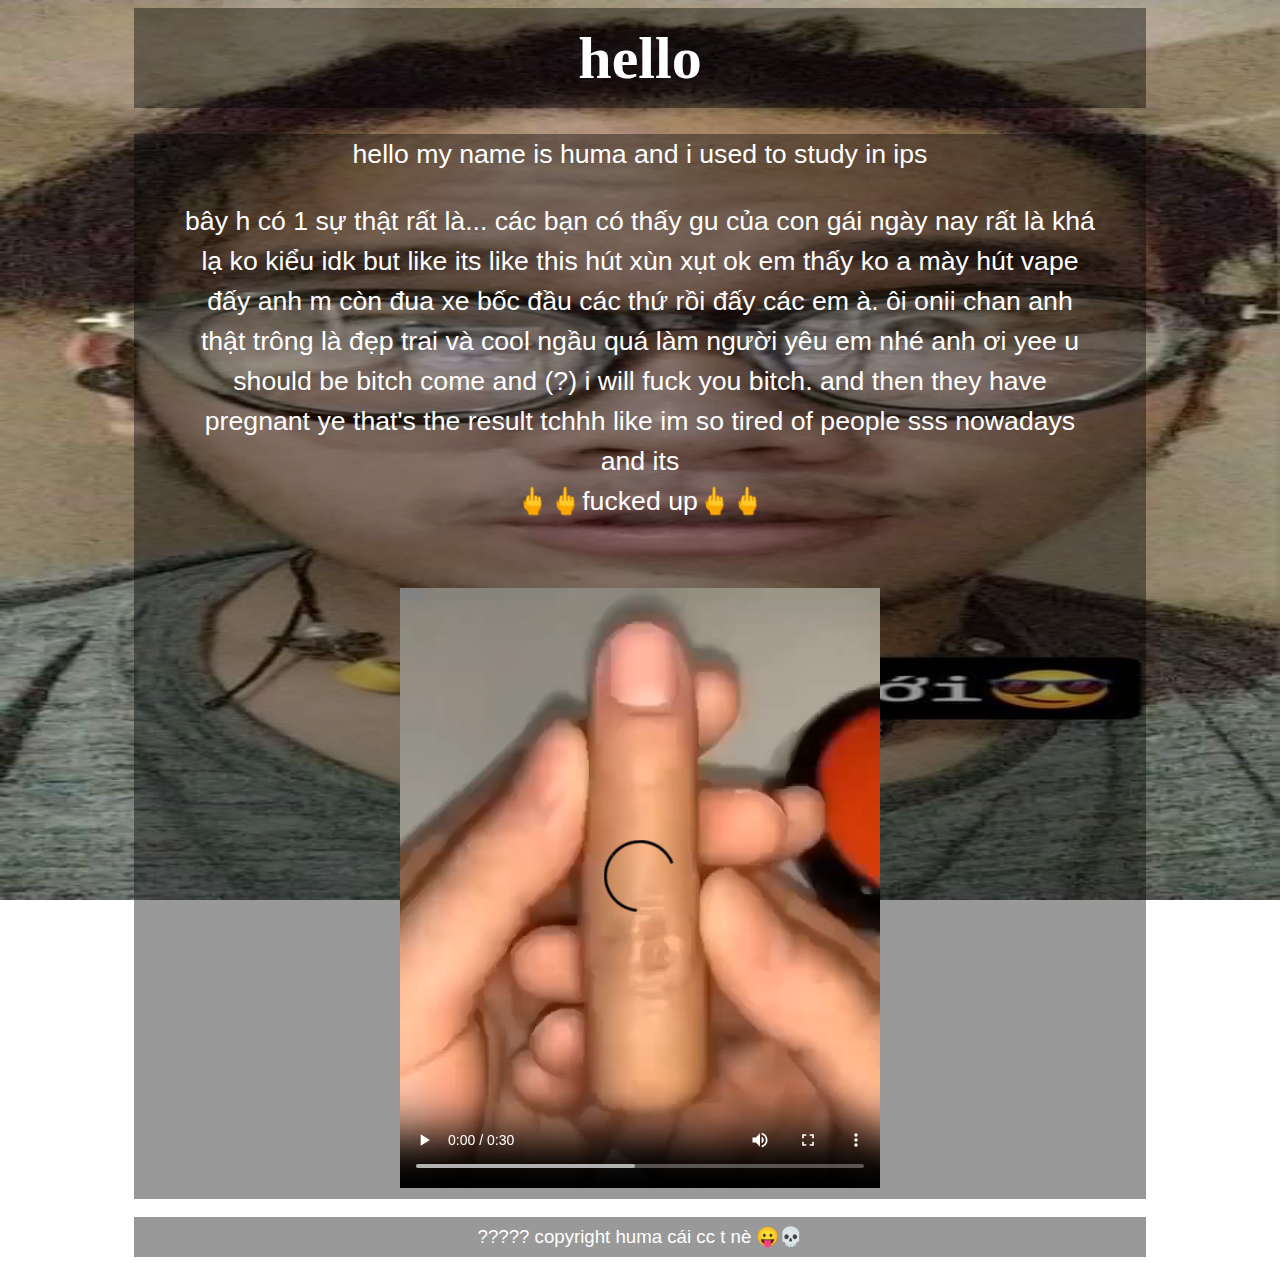
<file: index.html>
<!DOCTYPE html>
<html>
    <head>
        <meta charset="UTF-8" name="viewport" content="width=device-width, initial-scale=1.0">
        <title>huma</title>
        <link rel="stylesheet" href="styles.css">
    </head>

    <body>
        <header onclick="window.location.href='actual-huma-page'">
            <h2>hello</h2>
        </header>
        <div class="bodyShit">
            <div class="txtContainer">
            <p>hello my name is huma and i used to study in ips</p>
            <p>bây h có 1 sự thật rất là... các bạn có thấy gu của con gái ngày nay rất là khá lạ ko kiểu idk but like its like this hút xùn xụt ok em  thấy ko a mày hút vape đấy anh m còn đua xe bốc đầu các thứ rồi đấy các em à. ôi onii chan anh thật trông là đẹp trai và cool ngầu quá làm người yêu em nhé anh ơi yee u should be bitch come and (?) i will fuck you bitch. and then they have pregnant ye that's the result tchhh like im so tired of people sss nowadays and its<br>🖕🖕fucked up🖕🖕</p>
            </div>
            <br style="line-height: 100pt;">
            <video style="max-width: 100%;" width="480" controls autoplay loop>
                <source src="media/finger.mp4" type="video/mp4">
                <source src="media/finger.ogg" type="video/ogg">
              Your browser does not support the video tag.
              </video>
        </div>
        <br>
            <footer onclick="window.location.href=' '">????? copyright huma cái cc t nè 😛💀</footer>
    </body>
</html>
</file>
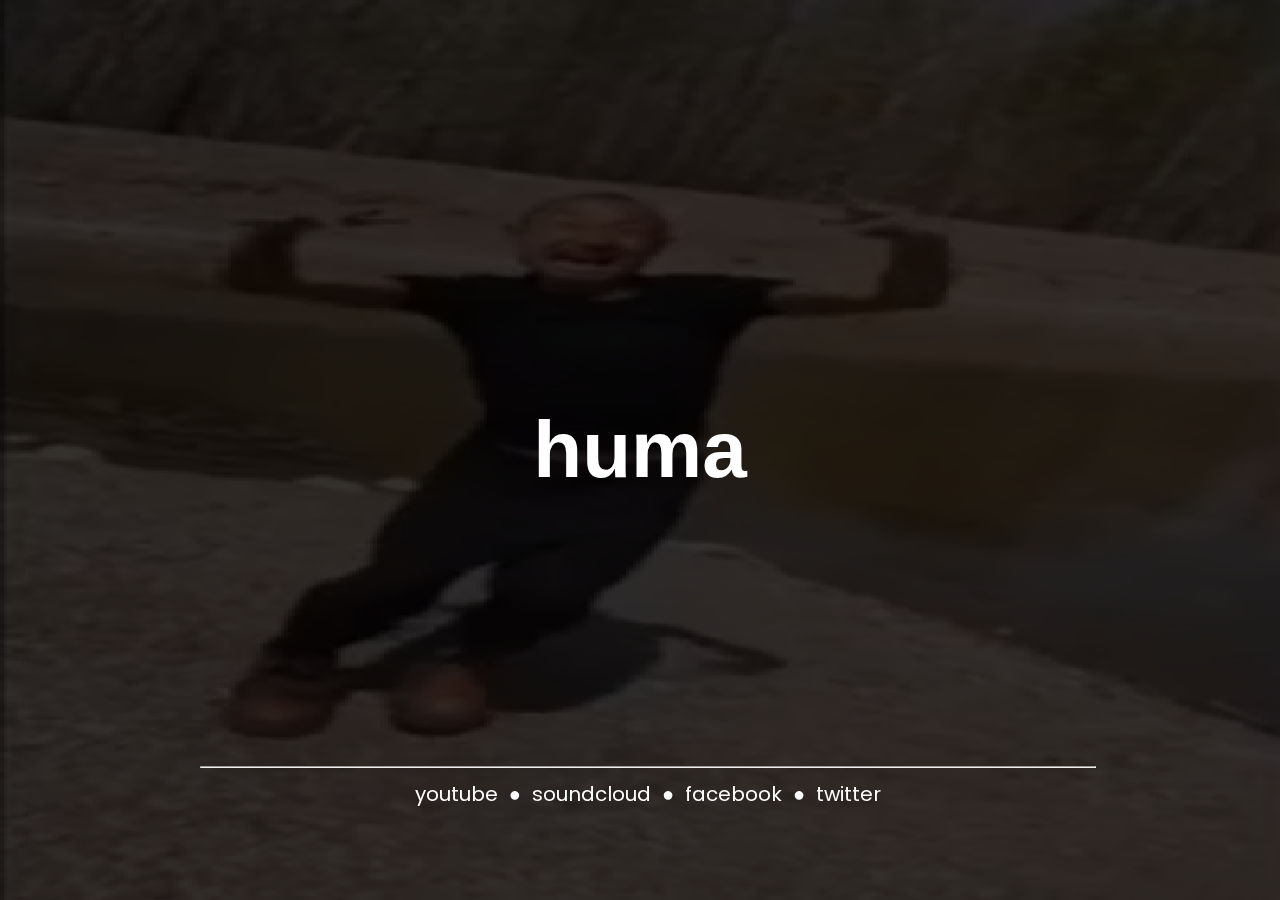
<file: actual-huma-page/index.html>
<!DOCTYPE html>

<html>

    <head>
        <meta charset="UTF-8" name="viewport" content="width=device-width, initial-scale=1.0">
        <link rel="stylesheet" href="https://fonts.googleapis.com/css?family=Poppins">
        <meta property="og:image" content="https://i.ibb.co/x15yVqZ/246972306-589638105688034-6081539889734920129-n.jpg">
        <meta property="og:title" content="Huma Web" />
        <meta property="og:description" content="My website, huma website! web" />
        <title>huma web</title>
        <style>
            html {
                font-family: Arial, Helvetica, sans-serif;
                color: white;
                background-color: black;
            }
            body {
                text-align: center;
            }
            .funnyImg {
                background-image: url(dookki.jpg);
                opacity: 0.2;
                top: 0;
                left: 0;
                bottom: 0;
                right: 0;
                position: absolute;
            }
            .myFuckingName {
                width: fit-content;
                margin: auto;
                transition: transform .1s;
            }
            .myFuckingName:hover {
                transform: scale(1.1);
            }
            .fixed {
                position: fixed;
                width: 100%;
                left: 50%;
                top: 50%;
                transform: translate(-50%, -50%);
            }
            .sticky {
                position: fixed;
                bottom: 10%;
                width: 100%;
            }
            .bottomthing {
                margin: auto;
                width: 70%;
                font-family: "Poppins";
                font-size: 15pt;
            }
            .button {
                background-color: transparent;
                text-align: center;
                text-decoration: none;
                display: inline-block;
                margin: auto;
                color: white;
                border: transparent;
                font-family: "Poppins";
                font-size: 15pt;
            }
            .button:hover {
                color: black;
                background-color: white;
                font-weight: bold;
            }
            #china {
                position: fixed;
                right: 0;
                bottom: 0;
                width: 100%;
                height: 100%;
                object-fit: fill;
                opacity: 0.2;
            }
            #clm{
                margin: auto; 
                max-width: 50%;
            }
            @media only screen and (max-width: 650px) {
                #clm{
                    margin: auto; 
                    max-width: 80%;
                }
            }
        </style>
    </head>
    <body>
        <video autoplay muted loop id="china">
            <source src="nhay.mp4" type="video/mp4">
          </video>
        <div class="sticky">
            <div class="bottomthing">
                <hr>
                <button onclick="redirect('yt')" class="button" type="button">youtube</button> &#9679 
                <button onclick="redirect('sc')" class="button" type="button">soundcloud</button> &#9679 
                <button onclick="redirect('fb')" class="button" type="button">facebook</button> &#9679 
                <button onclick="redirect('tw')" class="button" type="button">twitter</button>
            </div>
        </div>
        
        <div class="fixed">
            <div class="myFuckingName">
                <h1 id="lol" onclick="chet()" style="font-size: 500%;">huma</h1>
                <img id="clm" src="chan.jpg" onclick="chet()" alt="">
            </div>
        </div>
        
        <script>
            document.getElementById('china').play();
            function redirect(id) {
                switch (id) {
                    case "yt":
                        window.location.href = 'https://www.youtube.com/channel/UC1t9HGyEjyl3FZSqf6zseFA';
                        break;

                    case "sc": 
                        window.location.href = 'https://soundcloud.com/huma139/';
                        break;

                    case "fb": 
                        window.location.href = 'https://www.facebook.com/npthnhan139/';
                        break;

                    case "tw": 
                        window.location.href = 'https://twitter.com/huma139';
                        break;
                    
                    default:
                        break;
                }
            }

            var sss = document.getElementById('lol');
            var wtf = document.getElementById('clm');

            wtf.style.display = 'none';

            function chet() {
                if (sss.innerHTML == 'huma') {
                    if (Math.random () < 0.1) {
                        wtf.style.display = 'block';
                        sss.style.display = 'none';                        
                    } else if (Math.random () < 0.2) {
                        sss.innerHTML = 'chuyen gi dang xay ra z';
                    } else if (Math.random () < 0.3) {
                        sss.innerHTML = 'ship dorito to wh';
                    } else if (Math.random () < 0.2) {
                        sss.innerHTML = 'website ncc';
                    } else {
                        sss.innerHTML = 'cai loz gi day ha tr :)?';
                    }
                } else if (wtf.style.display == 'block' && sss.style.display == 'none') {
                    wtf.style.display = 'none';
                    sss.style.display = 'block';
                    sss.innerHTML = 'huma';
                }
                else {
                    sss.innerHTML = 'huma';
                }
            }


        </script>

    </body>

</html>
</file>
<file: styles.css>
html{
    background: no-repeat fixed center;
    background-size: 100% 100%;
    background-image: url("media/dookki.jpg");}
header{
    overflow: hidden;
    background-color: rgba(0, 0, 0, 0.4);
    width: 80%;
    margin: auto;
    color: white;
    text-align: center;
    font-size: 30pt;
    line-height: 0pt;
}

.bodyShit{
    margin: auto;
    width: 80%;
    background-color: rgba(0, 0, 0, 0.4) ;
    color: white;
    text-align: center;
    font-size: 20pt;
    font-family:Arial, Helvetica, sans-serif;
    line-height: 30pt;
}

.txtContainer{
    width: 90%;
    margin: auto;
}

footer{
    overflow: hidden;
    color: white;
    text-align: center;
    font-family: Arial, Helvetica, sans-serif;
    background-color: rgba(0, 0, 0, 0.4);
    font-size: 14pt;
    line-height: 30pt;
    width: 80%;
    margin: auto;
}

header:hover{
    background-color: rgba(0, 0, 0, 0.6);
}

.bodyShit:hover {
    background-color: rgba(0, 0, 0, 0.6);
}

footer:hover {
    background-color: rgba(0, 0, 0, 0.6);
}

@media only screen and (max-width: 880px) {
    header{
        width: 100%;
    }
    .bodyShit{
        width: 100%;
    }

    footer{
        width: 100%;
    }
}
</file>
